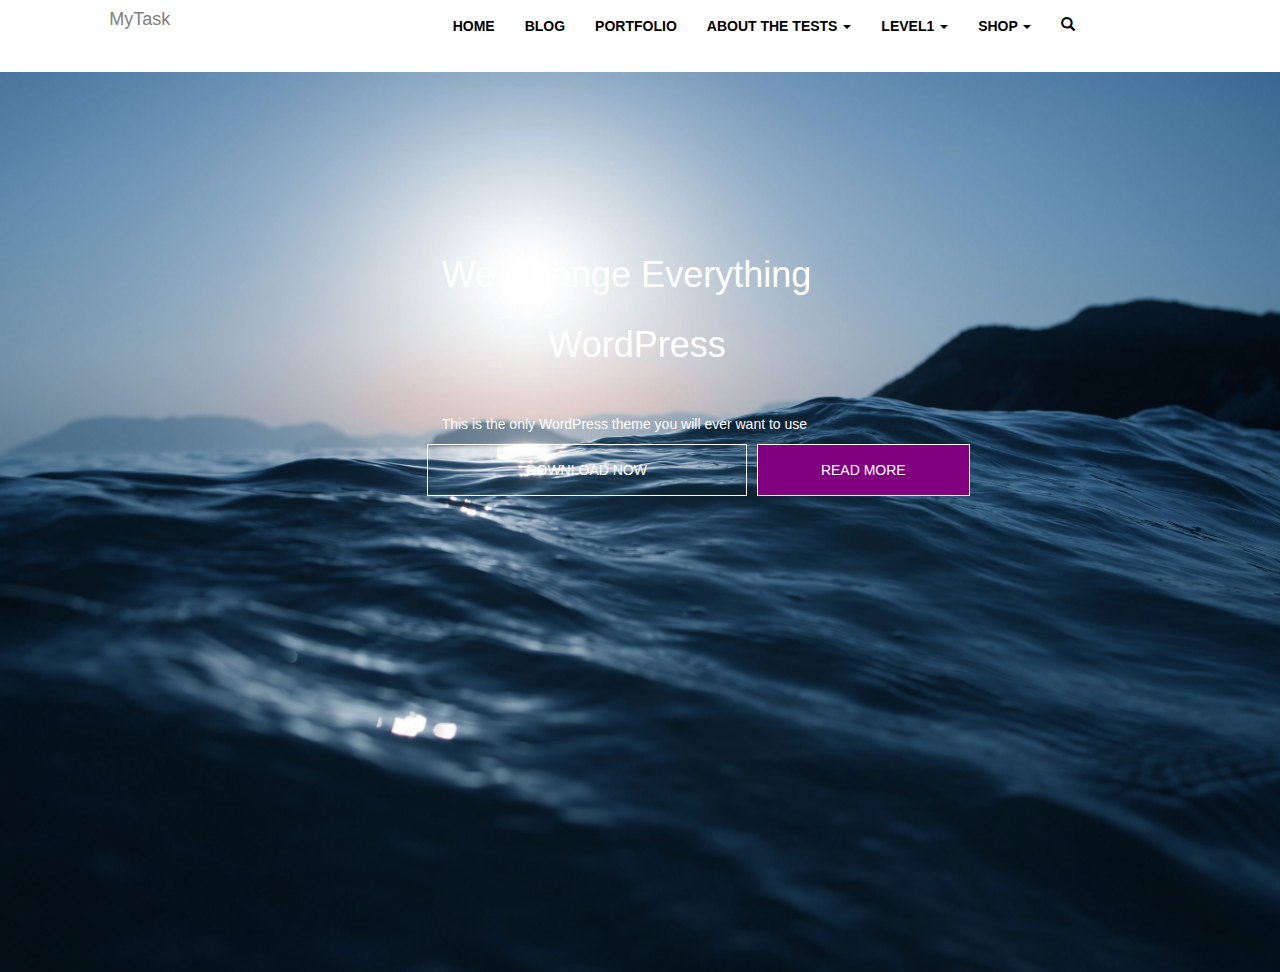
<file: Gbpantcomp/index.html>
<html lang="en">
<head>
    <meta charset="UTF-8">
    <meta name="viewport" content="width=device-width, initial-scale=1.0">
    <meta http-equiv="X-UA-Compatible" content="ie=edge">
    <title>MyTask.com</title>
    <link rel="stylesheet" href="style.css">
    <link rel="stylesheet" href="https://maxcdn.bootstrapcdn.com/bootstrap/3.3.7/css/bootstrap.min.css">
    <script src="https://ajax.googleapis.com/ajax/libs/jquery/3.3.1/jquery.min.js"></script>
    <script src="https://maxcdn.bootstrapcdn.com/bootstrap/3.3.7/js/bootstrap.min.js"></script>
</head>
<body>
  <header class="row">
     <div class="col-sm-3 col-sm-offset-1">
        <h4 id="name">MyTask</h4>
      </div>
     <div class="col-sm-8">
      <nav class="navbar">
    <ul class="nav navbar-nav">
      <li><a href="#">HOME</a></li>
      <li><a href="#">BLOG</a></li>
      <li><a href="#">PORTFOLIO</a></li>
      <li class="dropdown">
        <a class=" dropdown-toggle" data-toggle="dropdown">ABOUT THE TESTS
        <span class="caret"></span>
        </a>
        <ul class="dropdown-menu">
         <li><a href="#">TEST1</a></li>
         <li><a href="#">TEST2</a></li>
         <li><a href="#">TEST3</a></li>
      </ul>
    </li>
      <li class="dropdown">
        <a class=" dropdown-toggle" data-toggle="dropdown">LEVEL1
        <span class="caret"></span>
        </a>
        <ul class="dropdown-menu">
         <li><a href="#">LEVEL2</a></li>
         <li><a href="#">LEVEL3</a></li>
         <li><a href="#">LEVEL4</a></li>
      </ul>
    </li>
      <li class="dropdown">
        <a class=" dropdown-toggle" data-toggle="dropdown">SHOP
        <span class="caret"></span>
        </a>
        <ul class="dropdown-menu">
         <li><a href="#">SHOP1</a></li>
         <li><a href="#">SHOP2</a></li>
         <li><a href="#">SHOP3</a></li>
      </ul>
    </li>
    <li><a href="#"><span class="glyphicon glyphicon-search"></span></a></li>
</ul>
   
  
</nav> 
    </div>
    
  </header>
<div class="container-fluid" id="main">
<div class="row" id="head1">
<div class="col-sm-6 col-sm-offset-4">
<h1 id="heading1">We Change Everything</h1>
</div>
</div>
<div class="row">
<div class="col-sm-4 col-sm-offset-5">
<h1 id="heading2">WordPress</h1>
</div>
</div>
   <br/><br/>
<div class="row">
<div class="col-sm-7 col-sm-offset-4">
<p id="heading3">This is the only WordPress theme you will ever want to use</p>
</div>
    </div>
<div class="row">
 
 <button class="col-sm-3 col-sm-offset-4" id="btn1">DOWNLOAD NOW </button>

 <button class="col-sm-2" id="btn2">READ MORE </button>

 </div>
</div>
</body>
</html>
</file>
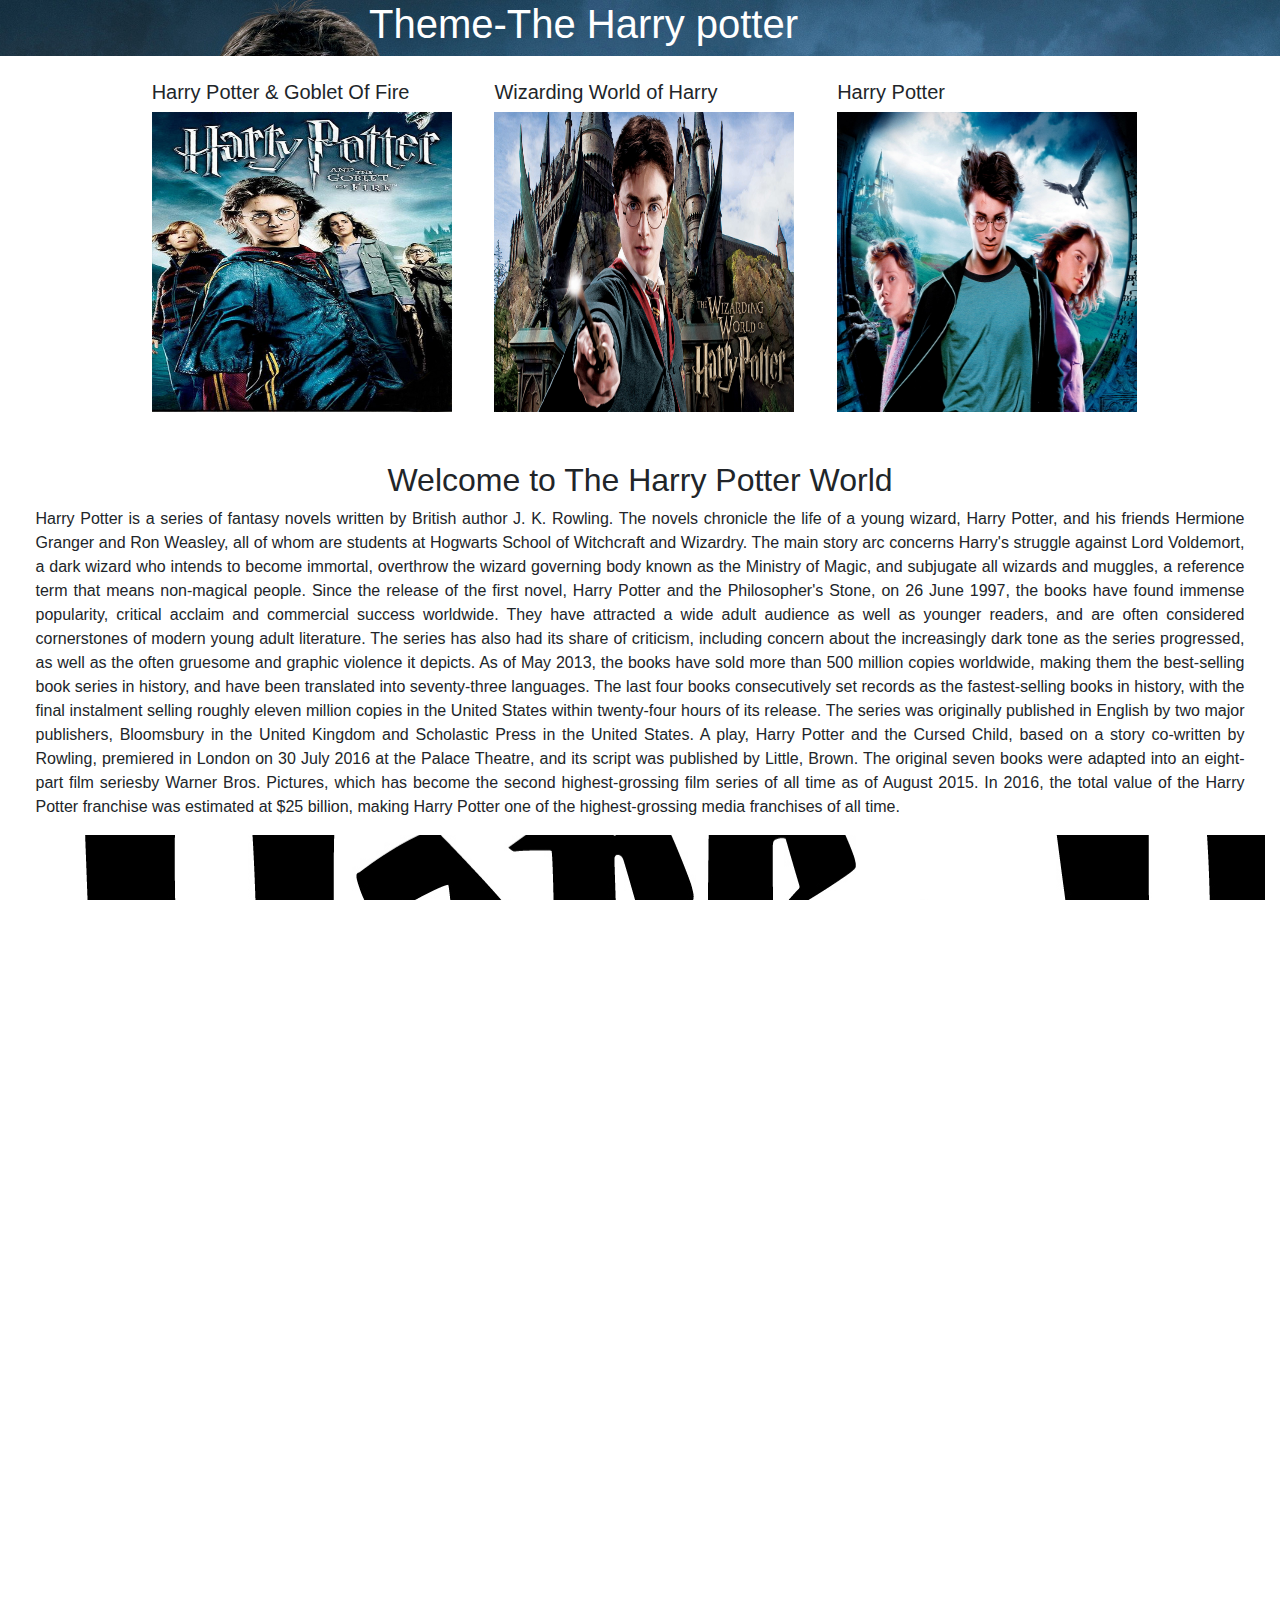
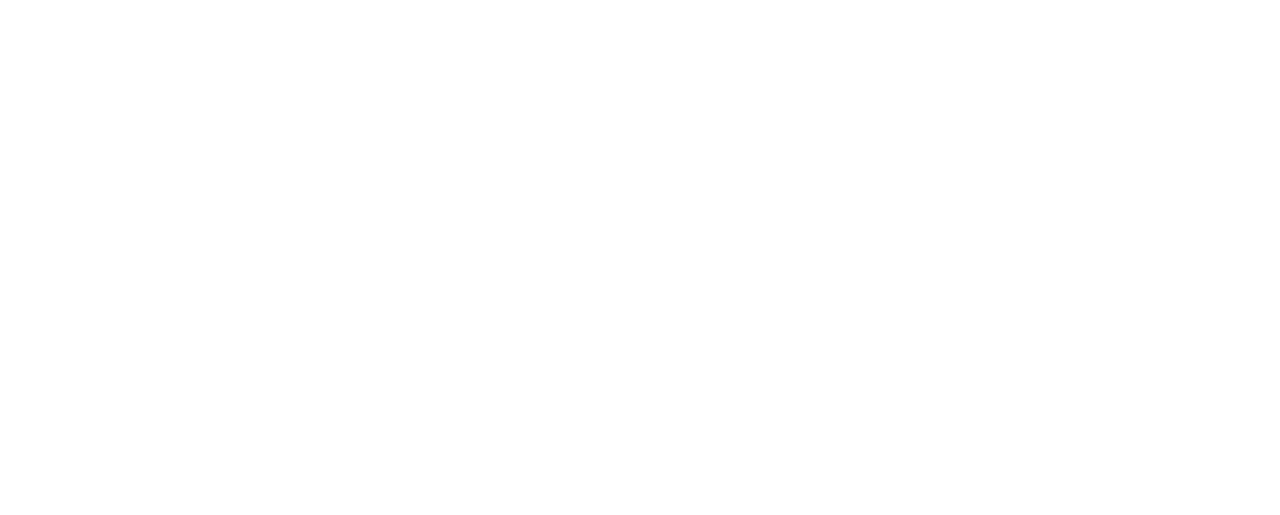
<file: web 3.html>
<!DOCTYPE html>
<html lang="en">
<head>
  <title>DESIGN-O-WEB</title>
  <meta charset="utf-8">
  <meta name="viewport" content="width=device-width, initial-scale=1">
  <link rel="stylesheet" href="https://maxcdn.bootstrapcdn.com/bootstrap/4.0.0-beta.2/css/bootstrap.min.css">
  <script src="https://ajax.googleapis.com/ajax/libs/jquery/3.2.1/jquery.min.js"></script>
  <script src="https://cdnjs.cloudflare.com/ajax/libs/popper.js/1.12.6/umd/popper.min.js"></script>
  <script src="https://maxcdn.bootstrapcdn.com/bootstrap/4.0.0-beta.2/js/bootstrap.min.js"></script>
</head>
<body>
    
    <div class="row" style="background-image: url(images/1.jpg);background-size: cover;background-repeat: no-repeat;padding-left:30%    ">
        <center>
            <h1 style="color:white;position:relative">Theme-The Harry potter</h1>
        </center>
    </div>
    <div class="row" style="padding-left:10%">
        
        
        <div class="col-md-3 col-sm-6" style="margin:2%">
            <div class="panel panel-default">
                <div class="panel-heading">
                   <h5> Harry Potter & Goblet Of Fire</h5>
                </div>
                <div class="panel-body">
                    <img src="images/10.jpg" style="width:300px;height:300px">
                </div>
                
            </div>
        </div>
        <div class="col-md-3 col-sm-6" style="margin:2%">
            <div class="panel panel-default">
                <div class="panel-heading">
                   <h5> Wizarding World of Harry</h5>
                </div>
                <div class="panel-body">
                    <img src="images/11.jpg" style="width:300px;height:300px">
                </div>
            </div>
        </div>
        <div class="col-md-3 col-sm-6" style="margin:2%">
            <div class="panel panel-default">
                <div class="panel-heading">
                   <h5> Harry Potter </h5>
                </div>
                <div class="panel-body">
                    <img src="images/12.jpg" style="width:300px;height:300px">
                </div>
            </div>
        
        </div>
    </div>
    
    <div class="row" style="padding-top: 2%">
        <div class="container">
            <h2 style="text-align:center">Welcome to The Harry Potter World</h2>
        </div>
        <div class="row" style="padding-left: 5%;padding-right: 5%">
            
            <center>
                <p style="text-align: justify">Harry Potter is a series of fantasy novels written by British author J. K. Rowling. The novels chronicle the life of a young wizard, Harry Potter, and his friends Hermione Granger and Ron Weasley, all of whom are students at Hogwarts School of Witchcraft and Wizardry. The main story arc concerns Harry's struggle against Lord Voldemort, a dark wizard who intends to become immortal, overthrow the wizard governing body known as the Ministry of Magic, and subjugate all wizards and muggles, a reference term that means non-magical people.
Since the release of the first novel, Harry Potter and the Philosopher's Stone, on 26 June 1997, the books have found immense popularity, critical acclaim and commercial success worldwide. They have attracted a wide adult audience as well as younger readers, and are often considered cornerstones of modern young adult literature. The series has also had its share of criticism, including concern about the increasingly dark tone as the series progressed, as well as the often gruesome and graphic violence it depicts. As of May 2013, the books have sold more than 500 million copies worldwide, making them the best-selling book series in history, and have been translated into seventy-three languages. The last four books consecutively set records as the fastest-selling books in history, with the final instalment selling roughly eleven million copies in the United States within twenty-four hours of its release.
The series was originally published in English by two major publishers, Bloomsbury in the United Kingdom and Scholastic Press in the United States. A play, Harry Potter and the Cursed Child, based on a story co-written by Rowling, premiered in London on 30 July 2016 at the Palace Theatre, and its script was published by Little, Brown. The original seven books were adapted into an eight-part film seriesby Warner Bros. Pictures, which has become the second highest-grossing film series of all time as of August 2015. In 2016, the total value of the Harry Potter franchise was estimated at $25 billion, making Harry Potter one of the highest-grossing media franchises of all time.
            </p>
                </center>
            
        </div>
    </div>
    
    <div class="row" style="background-image: url(images/14.jpg);background-attachment: fixed;width:100%;height:50%;padding:50%">
       <!-- <h2>The central character in the series is Harry Potter</h2>-->
    </div>
</body>  
    
</html>
</file>
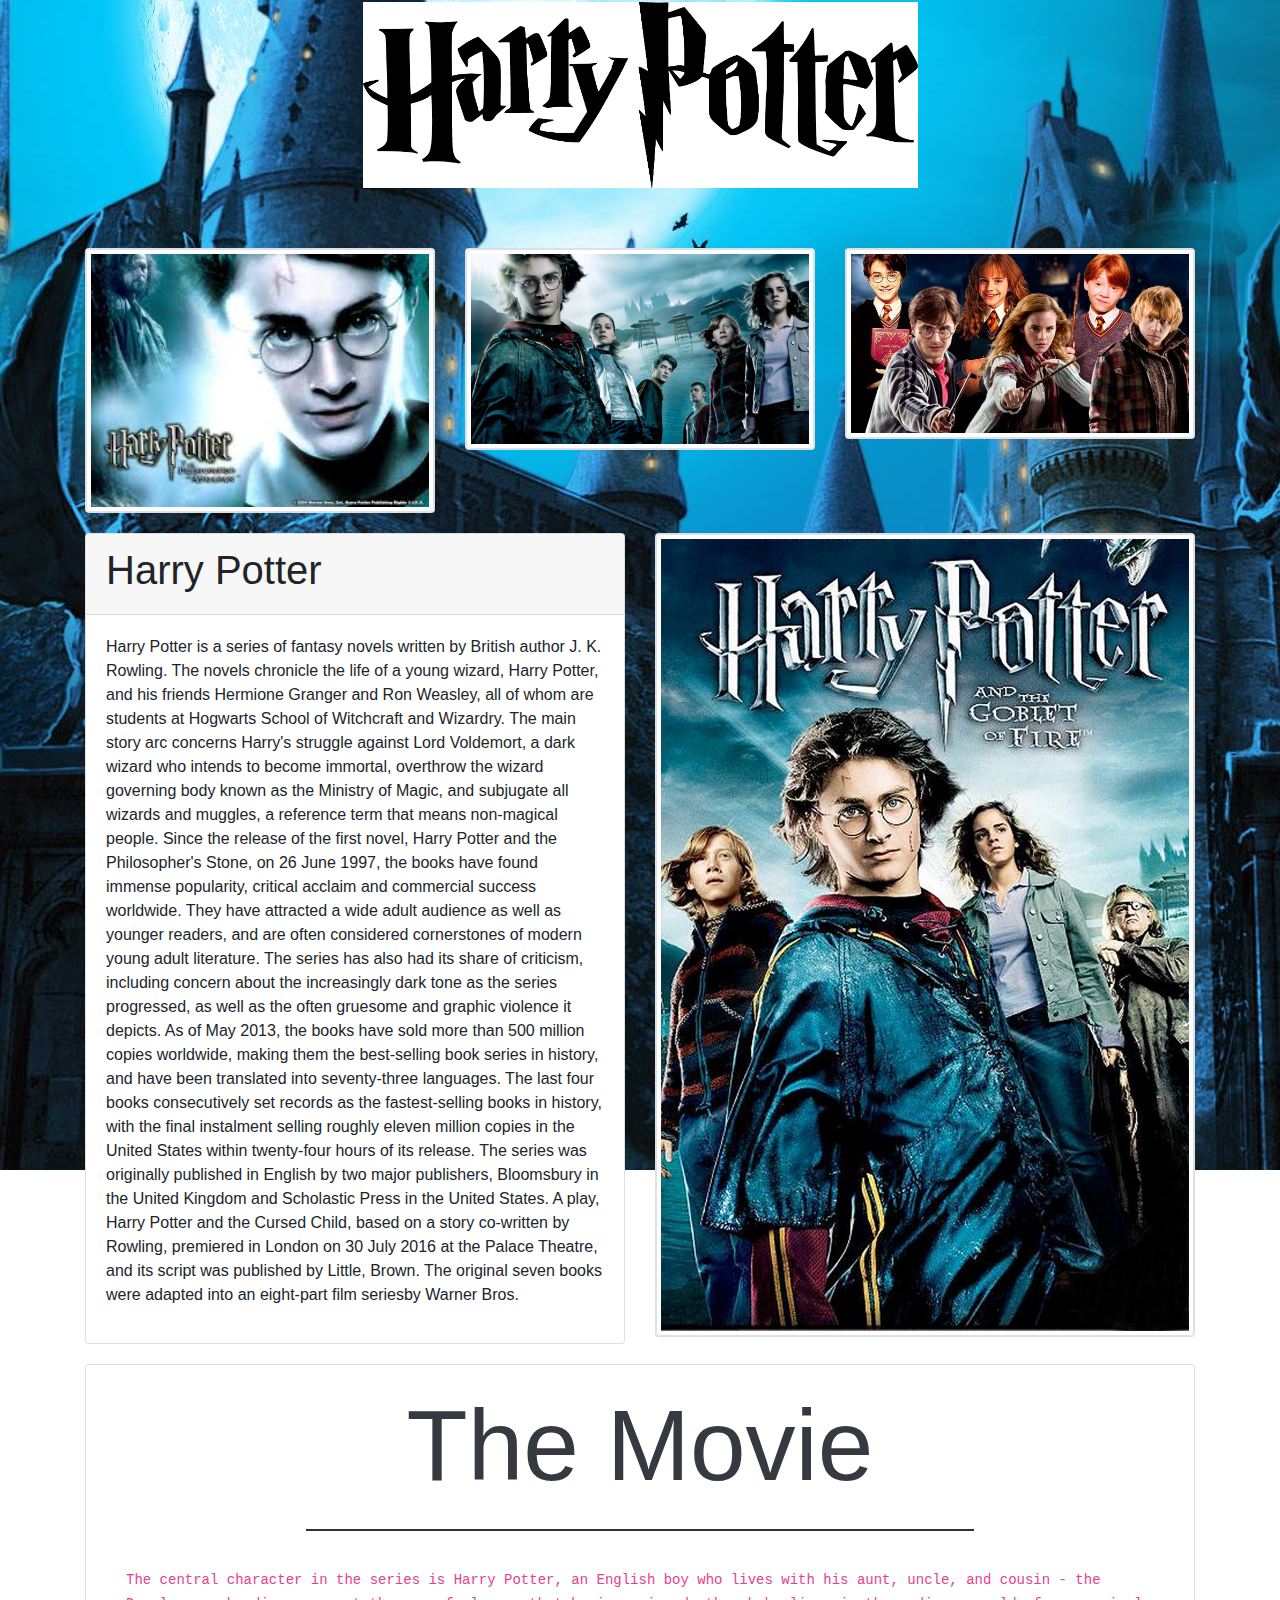
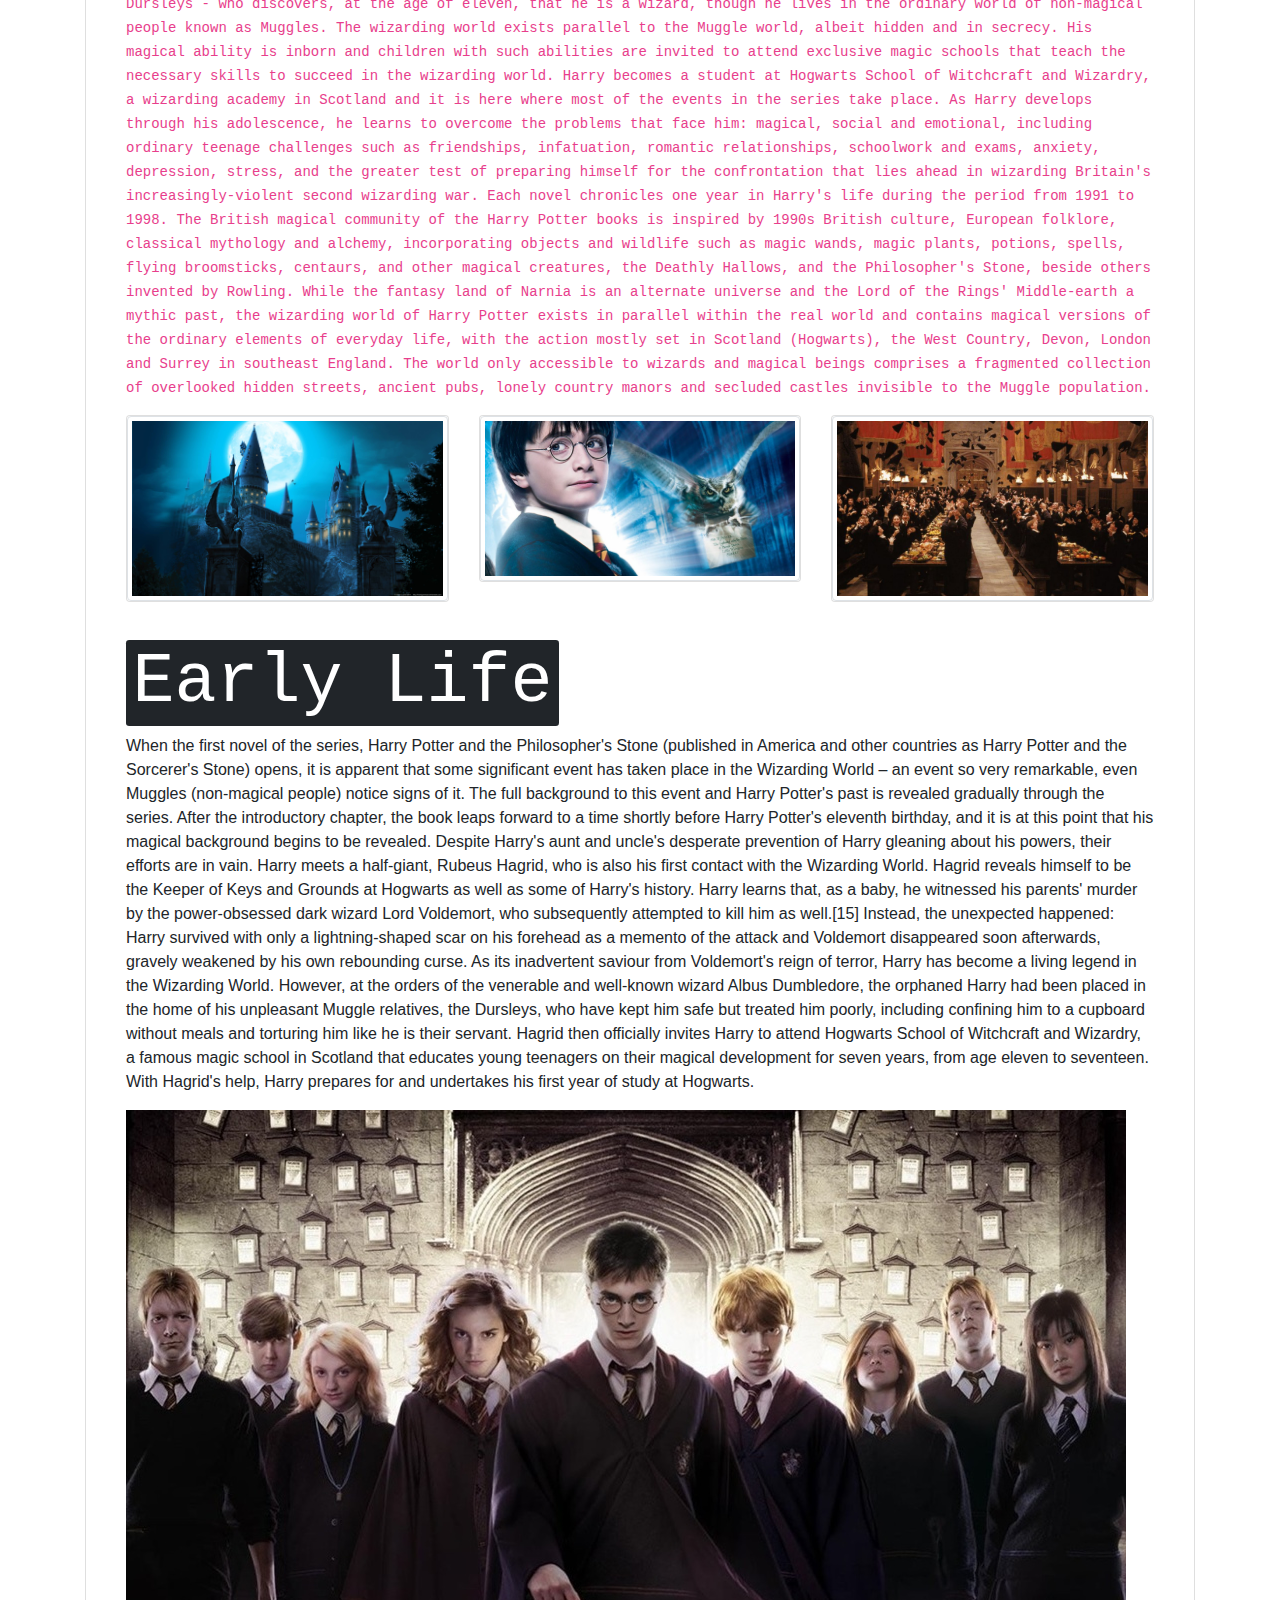
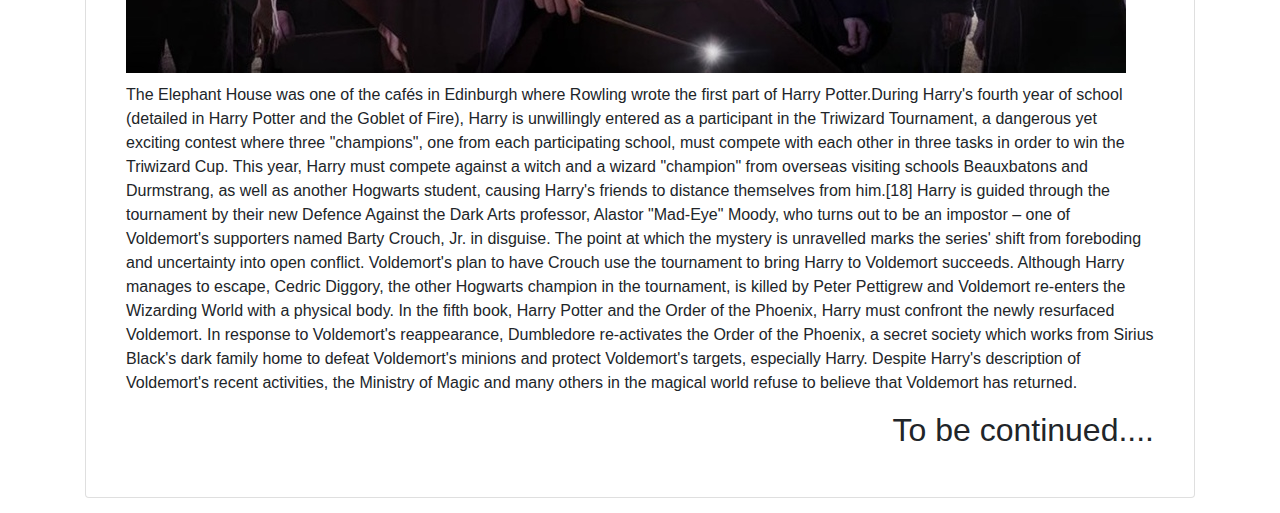
<file: web-4.html>
<!DOCTYPE html>
<html lang="en">
<head>
  <title>DESIGN-O-WEB</title>
  <meta charset="utf-8">
  <meta name="viewport" content="width=device-width, initial-scale=1">
  <link rel="stylesheet" href="https://maxcdn.bootstrapcdn.com/bootstrap/4.0.0-beta.2/css/bootstrap.min.css">
  <script src="https://ajax.googleapis.com/ajax/libs/jquery/3.2.1/jquery.min.js"></script>
  <script src="https://cdnjs.cloudflare.com/ajax/libs/popper.js/1.12.6/umd/popper.min.js"></script>
  <script src="https://maxcdn.bootstrapcdn.com/bootstrap/4.0.0-beta.2/js/bootstrap.min.js"></script>
<style>
    body{background: url(images/17.jpg) fixed no-repeat center content-box}
    
</style>
</head>
<body>
    <div class="container">
        <center><img src="images/14.jpg" style="width:50%;height:auto;padding-top:2px"></center>
    
        <div class="row" style="padding-top:60px">
            <div class="col-sm-4">
                <div class="card">
                    <img src="images/7.jpg" class="img-thumbnail">
                </div>
            </div>
            <div class="col-sm-4">
                <div class="card">
                    <img src="images/8.jpg" class="img-thumbnail">
                </div>
            </div>
            <div class="col-sm-4">
                <div class="card">
                    <img src="images/32.jpg" class="img-thumbnail">
                </div>
            </div>
         </div>
        <div class="row" style="padding-top:20px">
            <div class="col-sm-6">
                <div class="card">
                    <div class="card-header">
                    <h1>Harry Potter</h1>
                    </div>
                    <div class="card-body">
                    <p>Harry Potter is a series of fantasy novels written by British author J. K. Rowling. The novels chronicle the life of a young wizard, Harry Potter, and his friends Hermione Granger and Ron Weasley, all of whom are students at Hogwarts School of Witchcraft and Wizardry. The main story arc concerns Harry's struggle against Lord Voldemort, a dark wizard who intends to become immortal, overthrow the wizard governing body known as the Ministry of Magic, and subjugate all wizards and muggles, a reference term that means non-magical people.
Since the release of the first novel, Harry Potter and the Philosopher's Stone, on 26 June 1997, the books have found immense popularity, critical acclaim and commercial success worldwide. They have attracted a wide adult audience as well as younger readers, and are often considered cornerstones of modern young adult literature. The series has also had its share of criticism, including concern about the increasingly dark tone as the series progressed, as well as the often gruesome and graphic violence it depicts. As of May 2013, the books have sold more than 500 million copies worldwide, making them the best-selling book series in history, and have been translated into seventy-three languages. The last four books consecutively set records as the fastest-selling books in history, with the final instalment selling roughly eleven million copies in the United States within twenty-four hours of its release.
The series was originally published in English by two major publishers, Bloomsbury in the United Kingdom and Scholastic Press in the United States. A play, Harry Potter and the Cursed Child, based on a story co-written by Rowling, premiered in London on 30 July 2016 at the Palace Theatre, and its script was published by Little, Brown. The original seven books were adapted into an eight-part film seriesby Warner Bros. </p>
                    </div>
                </div>
            </div>
            <div class="col-sm-6">
                <div class="card">
                    <img src="images/10.jpg" class="img-thumbnail">
                </div>
            </div>
         </div>
        <div class="row" style="padding-top:20px;padding-bottom: 15px">
            <div class="col-sm-12">
            <div class="card" style="padding: 20px">
            <h1 class="text-dark" style="font-size: 100px;text-align: center">The Movie</h1>
                <hr style="border:1.5px solid #333;margin-left: 200px;margin-right: 200px">
            <div class="card-body">
               <p>
                <code>
                
                    The central character in the series is Harry Potter, an English boy who lives with his aunt, uncle, and cousin - the Dursleys - who discovers, at the age of eleven, that he is a wizard, though he lives in the ordinary world of non-magical people known as Muggles. The wizarding world exists parallel to the Muggle world, albeit hidden and in secrecy. His magical ability is inborn and children with such abilities are invited to attend exclusive magic schools that teach the necessary skills to succeed in the wizarding world. Harry becomes a student at Hogwarts School of Witchcraft and Wizardry, a wizarding academy in Scotland and it is here where most of the events in the series take place. As Harry develops through his adolescence, he learns to overcome the problems that face him: magical, social and emotional, including ordinary teenage challenges such as friendships, infatuation, romantic relationships, schoolwork and exams, anxiety, depression, stress, and the greater test of preparing himself for the confrontation that lies ahead in wizarding Britain's increasingly-violent second wizarding war. 
Each novel chronicles one year in Harry's life during the period from 1991 to 1998. The British magical community of the Harry Potter books is inspired by 1990s British culture, European folklore, classical mythology and alchemy, incorporating objects and wildlife such as magic wands, magic plants, potions, spells, flying broomsticks, centaurs, and other magical creatures, the Deathly Hallows, and the Philosopher's Stone, beside others invented by Rowling. While the fantasy land of Narnia is an alternate universe and the Lord of the Rings' Middle-earth a mythic past, the wizarding world of Harry Potter exists in parallel within the real world and contains magical versions of the ordinary elements of everyday life, with the action mostly set in Scotland (Hogwarts), the West Country, Devon, London and Surrey in southeast England. The world only accessible to wizards and magical beings comprises a fragmented collection of overlooked hidden streets, ancient pubs, lonely country manors and secluded castles invisible to the Muggle population.
                </code>
                </p>
                        <div class="row">
            <div class="col-sm-4">
                <div class="card">
                    <img src="images/17.jpg" class="img-thumbnail">
                </div>
            </div>
            <div class="col-sm-4">
                <div class="card">
                    <img src="images/19.jpeg" class="img-thumbnail">
                </div>
            </div>
            <div class="col-sm-4">
                <div class="card">
                    <img src="images/22.jpg" class="img-thumbnail">
                </div>
            </div>
         </div>
                <h1 style="padding-top:25px;font-size: 80px"><kbd>Early Life</kbd></h1>
                <p>
                When the first novel of the series, Harry Potter and the Philosopher's Stone (published in America and other countries as Harry Potter and the Sorcerer's Stone) opens, it is apparent that some significant event has taken place in the Wizarding World – an event so very remarkable, even Muggles (non-magical people) notice signs of it. The full background to this event and Harry Potter's past is revealed gradually through the series. After the introductory chapter, the book leaps forward to a time shortly before Harry Potter's eleventh birthday, and it is at this point that his magical background begins to be revealed.
Despite Harry's aunt and uncle's desperate prevention of Harry gleaning about his powers, their efforts are in vain. Harry meets a half-giant, Rubeus Hagrid, who is also his first contact with the Wizarding World. Hagrid reveals himself to be the Keeper of Keys and Grounds at Hogwarts as well as some of Harry's history. Harry learns that, as a baby, he witnessed his parents' murder by the power-obsessed dark wizard Lord Voldemort, who subsequently attempted to kill him as well.[15] Instead, the unexpected happened: Harry survived with only a lightning-shaped scar on his forehead as a memento of the attack and Voldemort disappeared soon afterwards, gravely weakened by his own rebounding curse. As its inadvertent saviour from Voldemort's reign of terror, Harry has become a living legend in the Wizarding World. However, at the orders of the venerable and well-known wizard Albus Dumbledore, the orphaned Harry had been placed in the home of his unpleasant Muggle relatives, the Dursleys, who have kept him safe but treated him poorly, including confining him to a cupboard without meals and torturing him like he is their servant. Hagrid then officially invites Harry to attend Hogwarts School of Witchcraft and Wizardry, a famous magic school in Scotland that educates young teenagers on their magical development for seven years, from age eleven to seventeen.
With Hagrid's help, Harry prepares for and undertakes his first year of study at Hogwarts. 
                </p>
                <img src="images/33.jpg" class="img-responsive">
                <p style="padding-top: 10px">
                The Elephant House was one of the cafés in Edinburgh where Rowling wrote the first part of Harry Potter.During Harry's fourth year of school (detailed in Harry Potter and the Goblet of Fire), Harry is unwillingly entered as a participant in the Triwizard Tournament, a dangerous yet exciting contest where three "champions", one from each participating school, must compete with each other in three tasks in order to win the Triwizard Cup. This year, Harry must compete against a witch and a wizard "champion" from overseas visiting schools Beauxbatons and Durmstrang, as well as another Hogwarts student, causing Harry's friends to distance themselves from him.[18] Harry is guided through the tournament by their new Defence Against the Dark Arts professor, Alastor "Mad-Eye" Moody, who turns out to be an impostor – one of Voldemort's supporters named Barty Crouch, Jr. in disguise. The point at which the mystery is unravelled marks the series' shift from foreboding and uncertainty into open conflict. Voldemort's plan to have Crouch use the tournament to bring Harry to Voldemort succeeds. Although Harry manages to escape, Cedric Diggory, the other Hogwarts champion in the tournament, is killed by Peter Pettigrew and Voldemort re-enters the Wizarding World with a physical body.
In the fifth book, Harry Potter and the Order of the Phoenix, Harry must confront the newly resurfaced Voldemort. In response to Voldemort's reappearance, Dumbledore re-activates the Order of the Phoenix, a secret society which works from Sirius Black's dark family home to defeat Voldemort's minions and protect Voldemort's targets, especially Harry. Despite Harry's description of Voldemort's recent activities, the Ministry of Magic and many others in the magical world refuse to believe that Voldemort has returned. 
                </p>
                <h2 style="text-align: right">To be continued....</h2>
            </div>
            </div>
            </div>
         </div> 
        
    </div>
</body>    
</html>
</file>
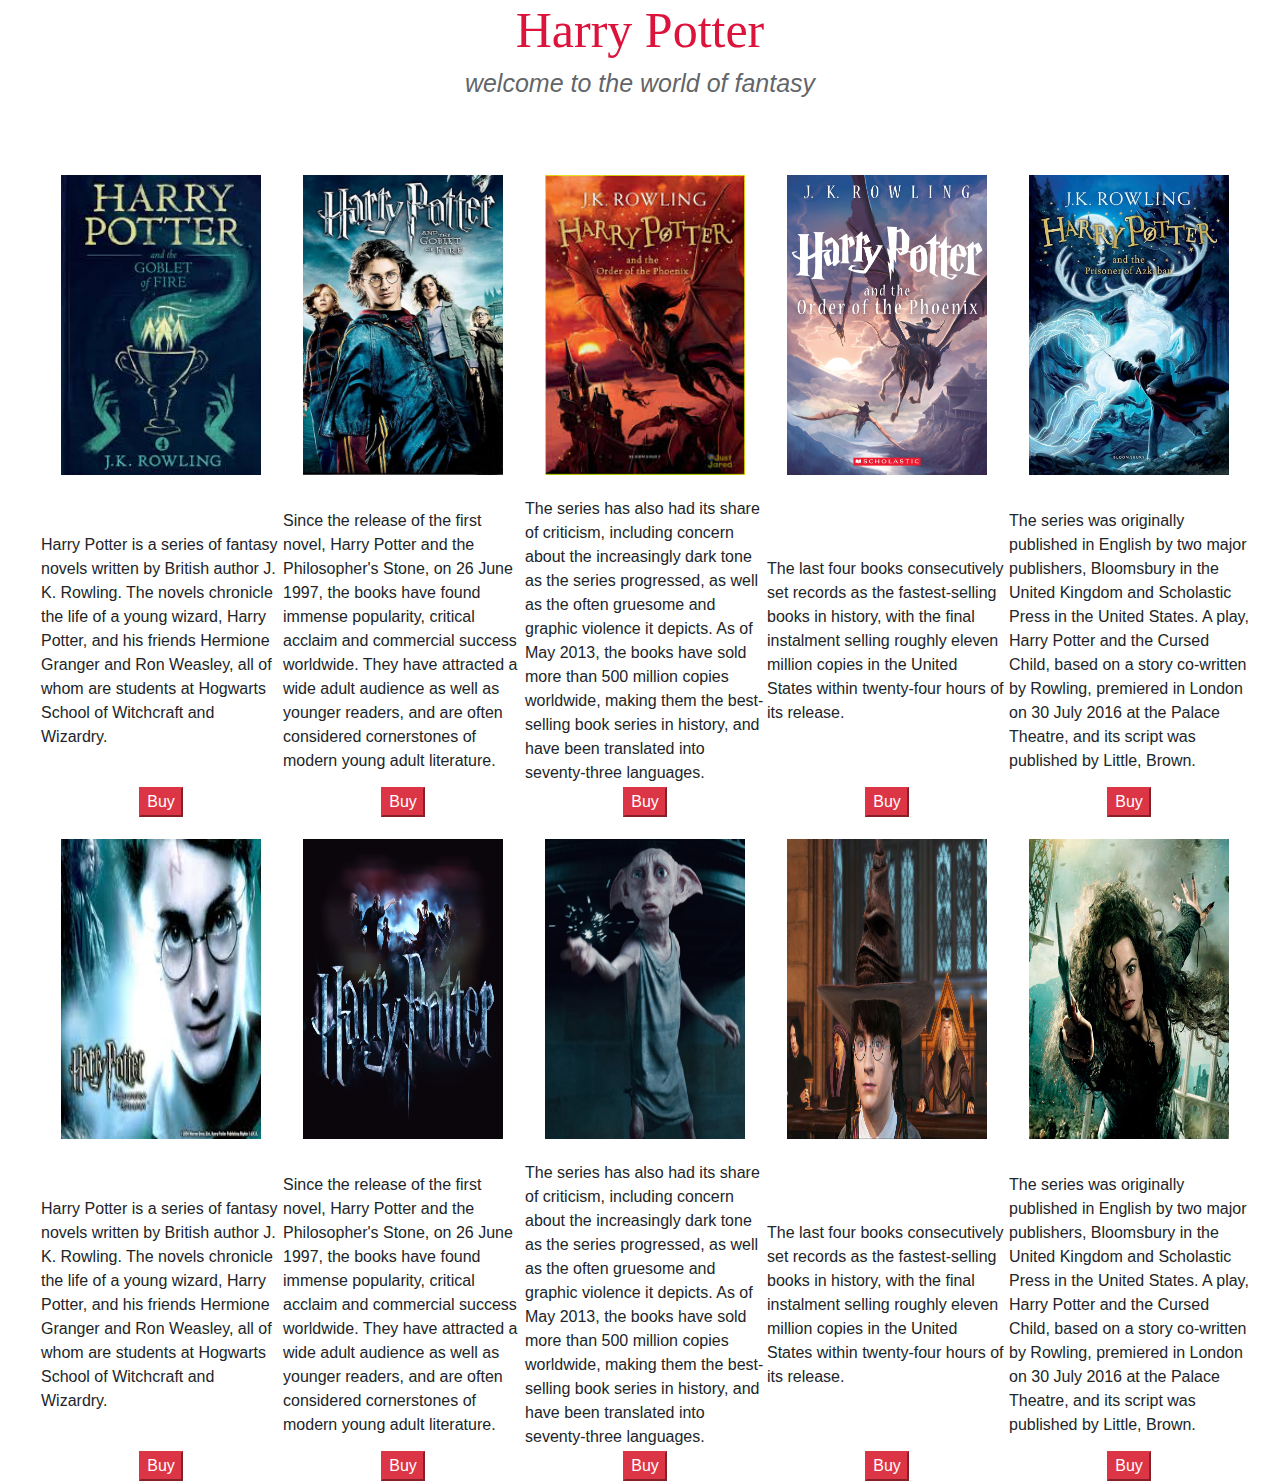
<file: web.html>
<!DOCTYPE html>
<html lang="en">
<head>

    <style>
        .heading1{
            color: coral
        }
        .abc{
            color: crimson;
            font-family: fantasy;
            align-content: center;
            text-align: center;
            text-decoration-color: burlywood;
            font-size: 50px;
        }
        .head2{
            color: darksalmon
            font-family: fantasy;
            align-content: center;
            text-align: center;
            opacity: 0.7;
            text-decoration-color: burlywood;
            font-size: 25px;
        }
        a:hover{
            opacity: 0.7;
            animation-delay: 0.5;
        }
        table{
            margin-left: 40px;
            margin-right: 40px;
            
        }
        .images{
            height: 300px;
            width: 200px;
            column-span: 2;
            float:inherit;
            margin: 20px 20px 20px 20px;
        }
        
        button{
            align-items: center;
            align-content: center;
        }
        .margins{
            margin: 10px 10px 10px 10px;
        }
    </style>
  <title>HP-Books</title> 
  <meta charset="utf-8">
  <meta name="viewport" content="width=device-width, initial-scale=1">
  <link rel="stylesheet" href="https://maxcdn.bootstrapcdn.com/bootstrap/4.0.0-beta.2/css/bootstrap.min.css">
  <script src="https://ajax.googleapis.com/ajax/libs/jquery/3.2.1/jquery.min.js"></script>
  <script src="https://cdnjs.cloudflare.com/ajax/libs/popper.js/1.12.6/umd/popper.min.js"></script>
  <script src="https://maxcdn.bootstrapcdn.com/bootstrap/4.0.0-beta.2/js/bootstrap.min.js"></script>
</head>
<body>
    <h1 class="abc">Harry Potter</h1>
    <h2 class="head2"><i>welcome to the world of fantasy</i></h2>
<table border="0">
    <tr class="active">
        <td>
            <a><img class= "images" src = "images/49.jpg"/></a>
        </td>
        <td>
            <a><img class = "images" src = "images/10.jpg"/></a>
        </td>
        <td>
            <a><img class = "images" src = "images/51.jpg"/></a>
        </td>
        <td>
            <a><img class = "images" src = "images/52.jpg"/></a>
        </td>
        <td>
            <a><img class = "images" src = "images/50.jpeg"/></a>
        </td>
    </tr>
    
    <tr class=".active">
        <td class="margins">
            Harry Potter is a series of fantasy novels written by British author J. K. Rowling. The novels chronicle the life of a young wizard, Harry Potter, and his friends Hermione Granger and Ron Weasley, all of whom are students at Hogwarts School of Witchcraft and Wizardry. 
        </td>
        <td class="margins">
            Since the release of the first novel, Harry Potter and the Philosopher's Stone, on 26 June 1997, the books have found immense popularity, critical acclaim and commercial success worldwide. They have attracted a wide adult audience as well as younger readers, and are often considered cornerstones of modern young adult literature.
        </td>
        <td class="margins">
             The series has also had its share of criticism, including concern about the increasingly dark tone as the series progressed, as well as the often gruesome and graphic violence it depicts. As of May 2013, the books have sold more than 500 million copies worldwide, making them the best-selling book series in history, and have been translated into seventy-three languages. 
        </td>
        <td class="margins">
            The last four books consecutively set records as the fastest-selling books in history, with the final instalment selling roughly eleven million copies in the United States within twenty-four hours of its release.
        </td>
        <td class="margins">
            The series was originally published in English by two major publishers, Bloomsbury in the United Kingdom and Scholastic Press in the United States. A play, Harry Potter and the Cursed Child, based on a story co-written by Rowling, premiered in London on 30 July 2016 at the Palace Theatre, and its script was published by Little, Brown.    
        </td>
    </tr>
    <tr>
        <td>
            <center><a href="#"><button class="btn-danger">Buy</button></a></center>
        </td>
        <td>
            <center><a href="#"><button class="btn-danger">Buy</button></a></center>

        </td>
        <td>
            <center><a href="#"><button class="btn-danger">Buy</button></a></center>

        </td>
        <td>
            <center><a href="#"><button class="btn-danger">Buy</button></a></center>

        </td>
        <td>
            <center><a href="#"><button class="btn-danger">Buy</button></a></center>

        </td>
    </tr>
    <br><br>
    <tr class="active">
        <td>
            <a><img class= "images" src = "images/7.jpg"/></a>
        </td>
        <td>
            <a><img class = "images" src = "images/16.jpg"/></a>
        </td>
        <td>
            <a><img class = "images" src = "images/21.jpg"/></a>
        </td>
        <td>
            <a><img class = "images" src = "images/23.jpg"/></a>
        </td>
        <td>
            <a><img class = "images" src = "images/26.jpg"/></a>
        </td>
    </tr>
    
    <tr class=".active">
        <td class="margins">
            Harry Potter is a series of fantasy novels written by British author J. K. Rowling. The novels chronicle the life of a young wizard, Harry Potter, and his friends Hermione Granger and Ron Weasley, all of whom are students at Hogwarts School of Witchcraft and Wizardry. 
        </td>
        <td class="margins">
            Since the release of the first novel, Harry Potter and the Philosopher's Stone, on 26 June 1997, the books have found immense popularity, critical acclaim and commercial success worldwide. They have attracted a wide adult audience as well as younger readers, and are often considered cornerstones of modern young adult literature.
        </td>
        <td class="margins">
             The series has also had its share of criticism, including concern about the increasingly dark tone as the series progressed, as well as the often gruesome and graphic violence it depicts. As of May 2013, the books have sold more than 500 million copies worldwide, making them the best-selling book series in history, and have been translated into seventy-three languages. 
        </td>
        <td class="margins">
            The last four books consecutively set records as the fastest-selling books in history, with the final instalment selling roughly eleven million copies in the United States within twenty-four hours of its release.
        </td>
        <td class="margins">
            The series was originally published in English by two major publishers, Bloomsbury in the United Kingdom and Scholastic Press in the United States. A play, Harry Potter and the Cursed Child, based on a story co-written by Rowling, premiered in London on 30 July 2016 at the Palace Theatre, and its script was published by Little, Brown.    
        </td>
    </tr>
    <tr>
        <td>
            <center><a href="#"><button class="btn-danger">Buy</button></a></center>
        </td>
        <td>
            <center><a href="#"><button class="btn-danger">Buy</button></a></center>

        </td>
        <td>
            <center><a href="#"><button class="btn-danger">Buy</button></a></center>

        </td>
        <td>
            <center><a href="#"><button class="btn-danger">Buy</button></a></center>

        </td>
        <td>
            <center><a href="#"><button class="btn-danger">Buy</button></a></center>

        </td>
    </tr>
</table>
</body>    
</html>
</file>
<file: Gbpantcomp/style.css>
.nav a{color:black;
       font-weight:bold;
     }
#name{color:grey;}
#main{background-image:url(myimage.jpg);
      background-size:cover;
      background-position:50% 50%;
      width:100%;
      height:100%;
}
#heading1{color:white;}
#heading2{color:white;}
@media only screen and (min-width: 600px) {
      #heading1{
        margin-top:30%;
    }
}

#heading3{color:white;}
#btn1{ border:1px solid white;
    color: white;
    padding: 15px 32px;
    text-align: center;
    text-decoration: none;
    display: inline-block;
    font-size: 14px;
   background-color:transparent;}
#btn2{ border:1px solid white;
    color: white;
    padding: 15px 32px;
    text-align: center;
    text-decoration: none;
    display: inline-block;
    font-size: 14px;
   background-color:purple;
 margin-left:10px;}
</file>
